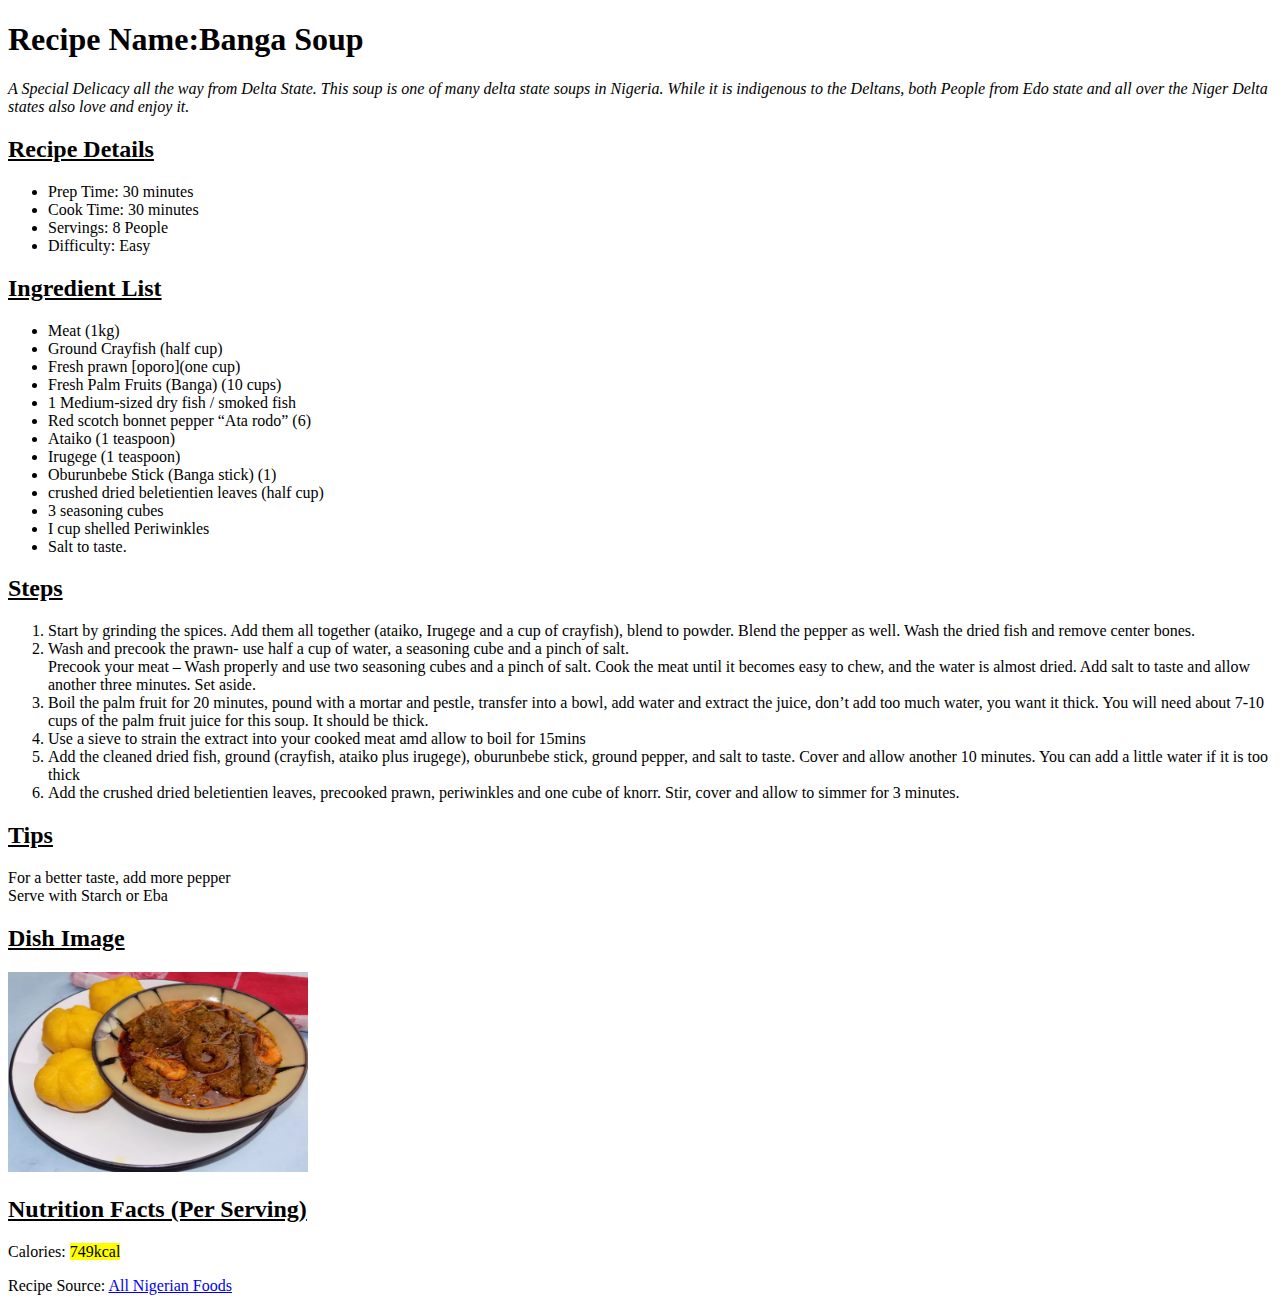
<file: index.html>
<!DOCTYPE html>
<html lang="en">
  <head>
    <meta charset="UTF-8" />
    <meta name="viewport" content="width=device-width, initial-scale=1.0" />
    <title>Banga Soup Recipe</title>
  </head>
  <body>
    <!--Recipe Name and Description-->
    <section>
      <h1>Recipe Name:<strong>Banga Soup</strong></h1>
      <p>
        <em
          >A Special Delicacy all the way from Delta State. This soup is one of
          many delta state soups in Nigeria. While it is indigenous to the
          Deltans, both People from Edo state and all over the Niger Delta
          states also love and enjoy it.
        </em >
      </p>
    </section>

    <!--Recipe Details-->
    <section>
      <h2><u>Recipe Details</u></h2>
      <ul>
        <li>Prep Time: 30 minutes</li>
        <li>Cook Time: 30 minutes</li>
        <li>Servings: 8 People</li>
        <li>Difficulty: Easy</li>
      </ul>
    </section>

    <!--List of Ingredients-->
    <section>
      <h2><u>Ingredient List</u></h2>
      <ul>
        <li>Meat (1kg)</li>
        <li>Ground Crayfish (half cup)</li>
        <li>Fresh prawn [oporo](one cup)</li>
        <li>Fresh Palm Fruits (Banga) (10 cups)</li>
        <li>1 Medium-sized dry fish / smoked fish</li>
        <li>Red scotch bonnet pepper “Ata rodo” (6)</li>
        <li>Ataiko (1 teaspoon)</li>
        <li>Irugege (1 teaspoon)</li>
        <li>Oburunbebe Stick (Banga stick) (1)</li>
        <li>crushed dried beletientien leaves (half cup)</li>
        <li>3 seasoning cubes</li>
        <li>I cup shelled Periwinkles</li>
        <li>Salt to taste.</li>
      </ul>
    </section>

    <!--Steps-->
    <section>
      <h2><u>Steps</u></h2>
      <ol>
        <!--Preparatory Phase-->
        <li>
          Start by grinding the spices. Add them all together (ataiko, Irugege
          and a cup of crayfish), blend to powder. Blend the pepper as well.
          Wash the dried fish and remove center bones.
        </li>
        <li>
          Wash and precook the prawn- use half a cup of water, a seasoning cube
          and a pinch of salt.
          <br />
          Precook your meat – Wash properly and use two seasoning cubes and a
          pinch of salt. Cook the meat until it becomes easy to chew, and the
          water is almost dried. Add salt to taste and allow another three
          minutes. Set aside.
        </li>
        <li>
          Boil the palm fruit for 20 minutes, pound with a mortar and pestle,
          transfer into a bowl, add water and extract the juice, don’t add too
          much water, you want it thick. You will need about 7-10 cups of the
          palm fruit juice for this soup. It should be thick.
        </li>

        <!--Cooking Phase-->
        <li>
          Use a sieve to strain the extract into your cooked meat amd allow to
          boil for 15mins
        </li>
        <li>
          Add the cleaned dried fish, ground (crayfish, ataiko plus irugege),
          oburunbebe stick, ground pepper, and salt to taste. Cover and allow
          another 10 minutes. You can add a little water if it is too thick
        </li>
        <li>
          Add the crushed dried beletientien leaves, precooked prawn,
          periwinkles and one cube of knorr. Stir, cover and allow to simmer for
          3 minutes.
        </li>
      </ol>
    </section>

    <!-- Tips -->
    <section>
      <h2><u>Tips</u></h2>
      <p>For a better taste, add more pepper
        <br>
        Serve with Starch or Eba
      </p>
    </section>

    <!-- Image -->
    <section>
      <h2><u>Dish Image</u></h2>
      <img src="banga&starch.webp" alt="A plate of banga&starch" width="300" height="200"/>
    </section>

    <!-- Bonus Section -->
    <section>
      <h2><u>Nutrition Facts (Per Serving)</u></h2>
      <p>
        Calories: <mark>749kcal</mark>
      </p>
      <p>
        Recipe Source:
        <a href="https://allnigerianfoods.com/banga-soup/">All Nigerian Foods</a>
      </p>
    </section>
  </body>
</html>
</file>
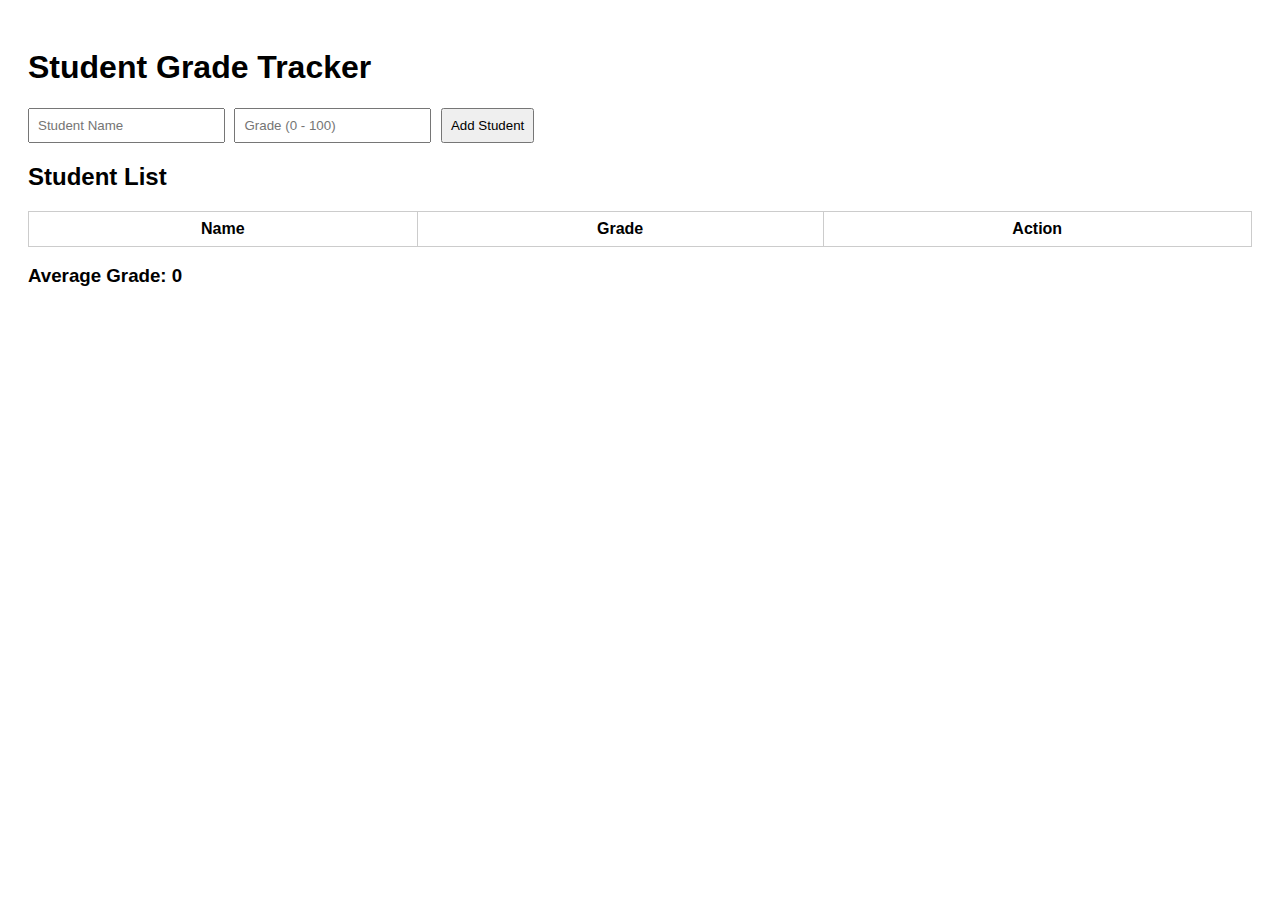
<file: student-grade-tracker/index.html>
<!DOCTYPE html>
<html lang="en">
<head>
    <meta charset="UTF-8" />
    <title>Student Grade Tracker</title>
    <link rel="stylesheet" href="style.css" />
</head>
<body>

    <h1>Student Grade Tracker</h1>

    <form id="studentForm">
        <input type="text" id="studentName" placeholder="Student Name" />
        <input type="number" id="studentGrade" placeholder="Grade (0 - 100)" />
        <button type="submit">Add Student</button>
    </form>

    <p id="errorMessage" class="error"></p>

    <h2>Student List</h2>
    <table>
        <thead>
            <tr>
                <th>Name</th>
                <th>Grade</th>
                <th>Action</th>
            </tr>
        </thead>
        <tbody id="studentTableBody"></tbody>
    </table>

    <h3>Average Grade: <span id="averageGrade">0</span></h3>

    <script src="script.js"></script>
</body>
</html>
</file>
<file: student-grade-tracker/style.css>
body {
    font-family: Arial, sans-serif;
    padding: 20px;
}

form {
    margin-bottom: 15px;
}

input, button {
    padding: 8px;
    margin-right: 5px;
}

table {
    border-collapse: collapse;
    width: 100%;
    margin-top: 10px;
}

th, td {
    border: 1px solid #ccc;
    padding: 8px;
    text-align: center;
}

.above-average {
    background-color: #d4f8d4;
}

.error {
    color: red;
}
</file>
